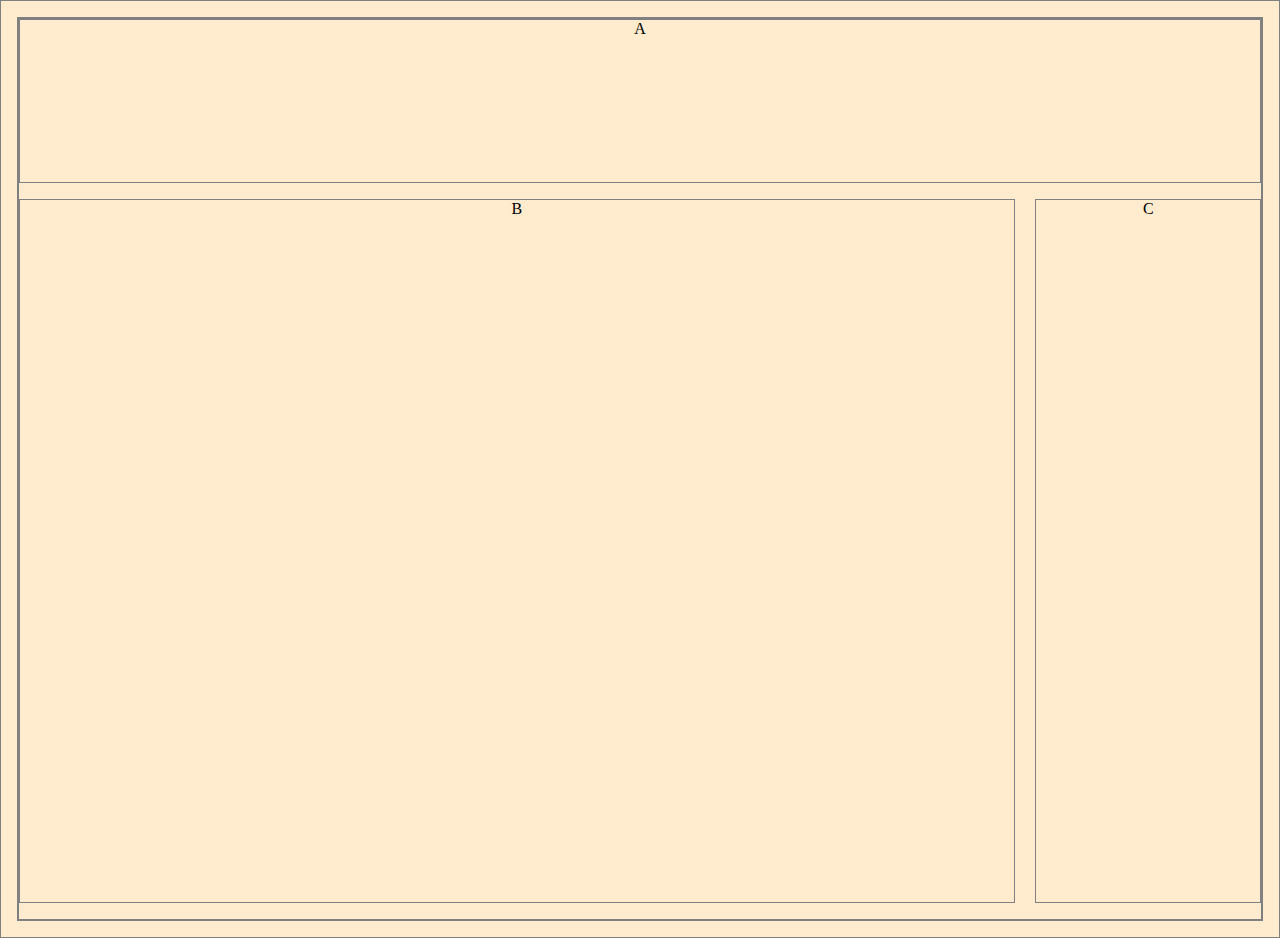
<file: medial-queries1/index.html>
<!DOCTYPE html>
<html lang="en" dir="ltr">
  <head>
    <meta charset="utf-8" />
    <title>Media Queries 1</title>
    <link rel="stylesheet" href="main.css" />
  </head>
  <body>
    <div class="container">
      <div class="a">A</div>
      <div class="b">B</div>
      <div class="c">C</div>
    </div>
  </body>
</html>
</file>
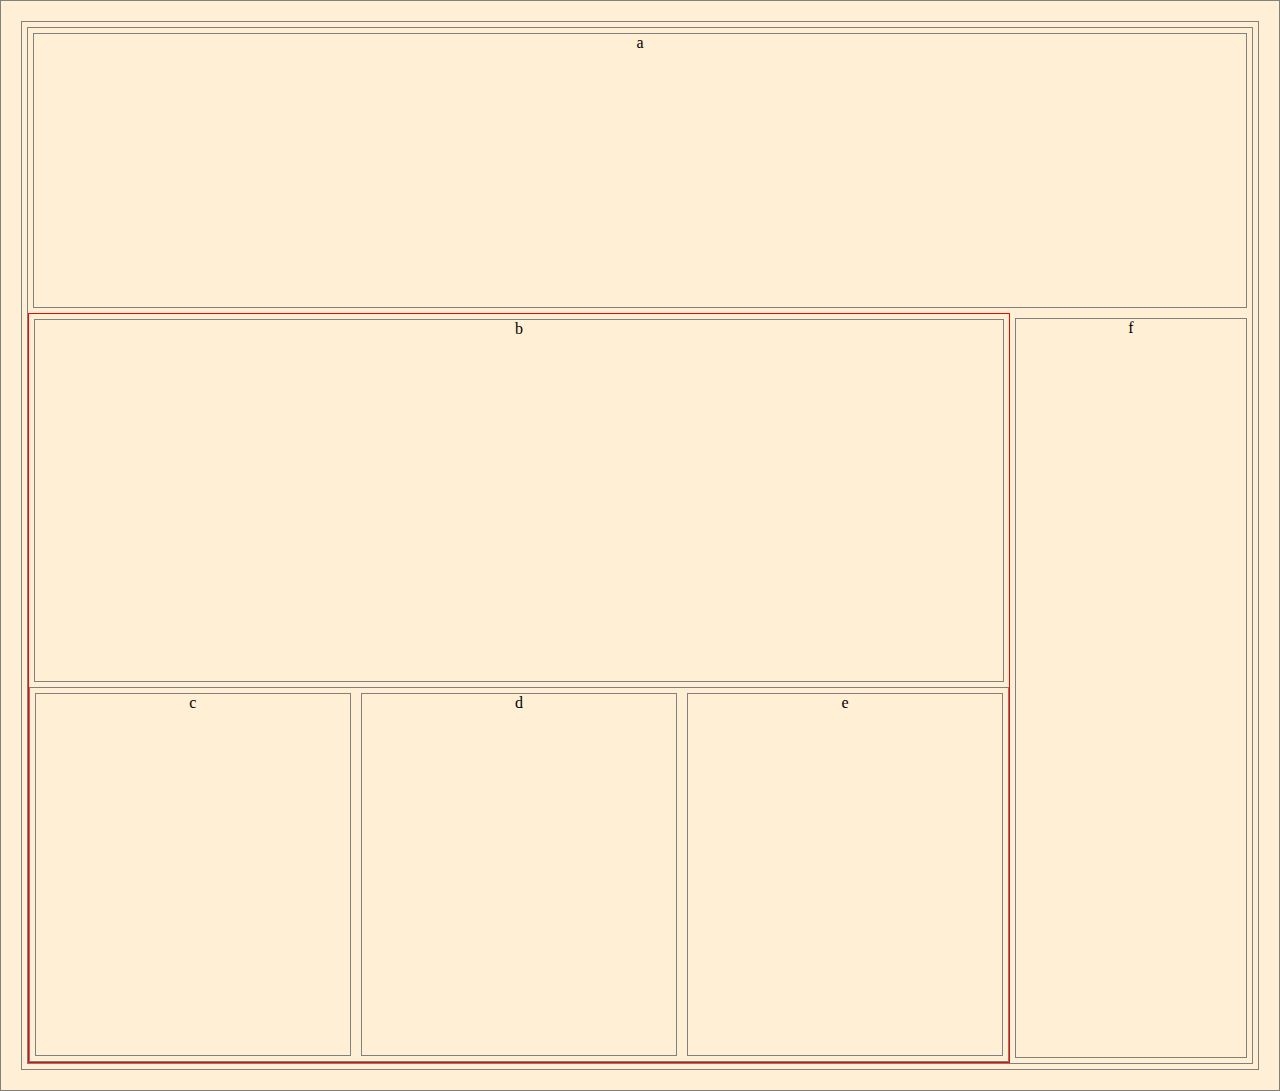
<file: medial-queries2/index.html>
<!DOCTYPE html>
<html lang="en" dir="ltr">
  <head>
    <meta charset="utf-8" />
    <title>Media Queries 2</title>
    <link rel="stylesheet" href="main.css" />
  </head>
  <body>
    <div class="container">
      <!--  -->
      <header class="boxA">a</header>
      <!--  -->
      <main class="middleContainer">
        <!--  -->
        <article class="boxB">b</article>
        <!--  -->
        <figcaption>
          <div class="middleBox">c</div>
          <div class="middleBox">d</div>
          <div class="middleBox">e</div>
        </figcaption>
        <!--  -->
      </main>
      <!--  -->
      <footer class="boxF">f</footer>
    </div>
  </body>
</html>
</file>
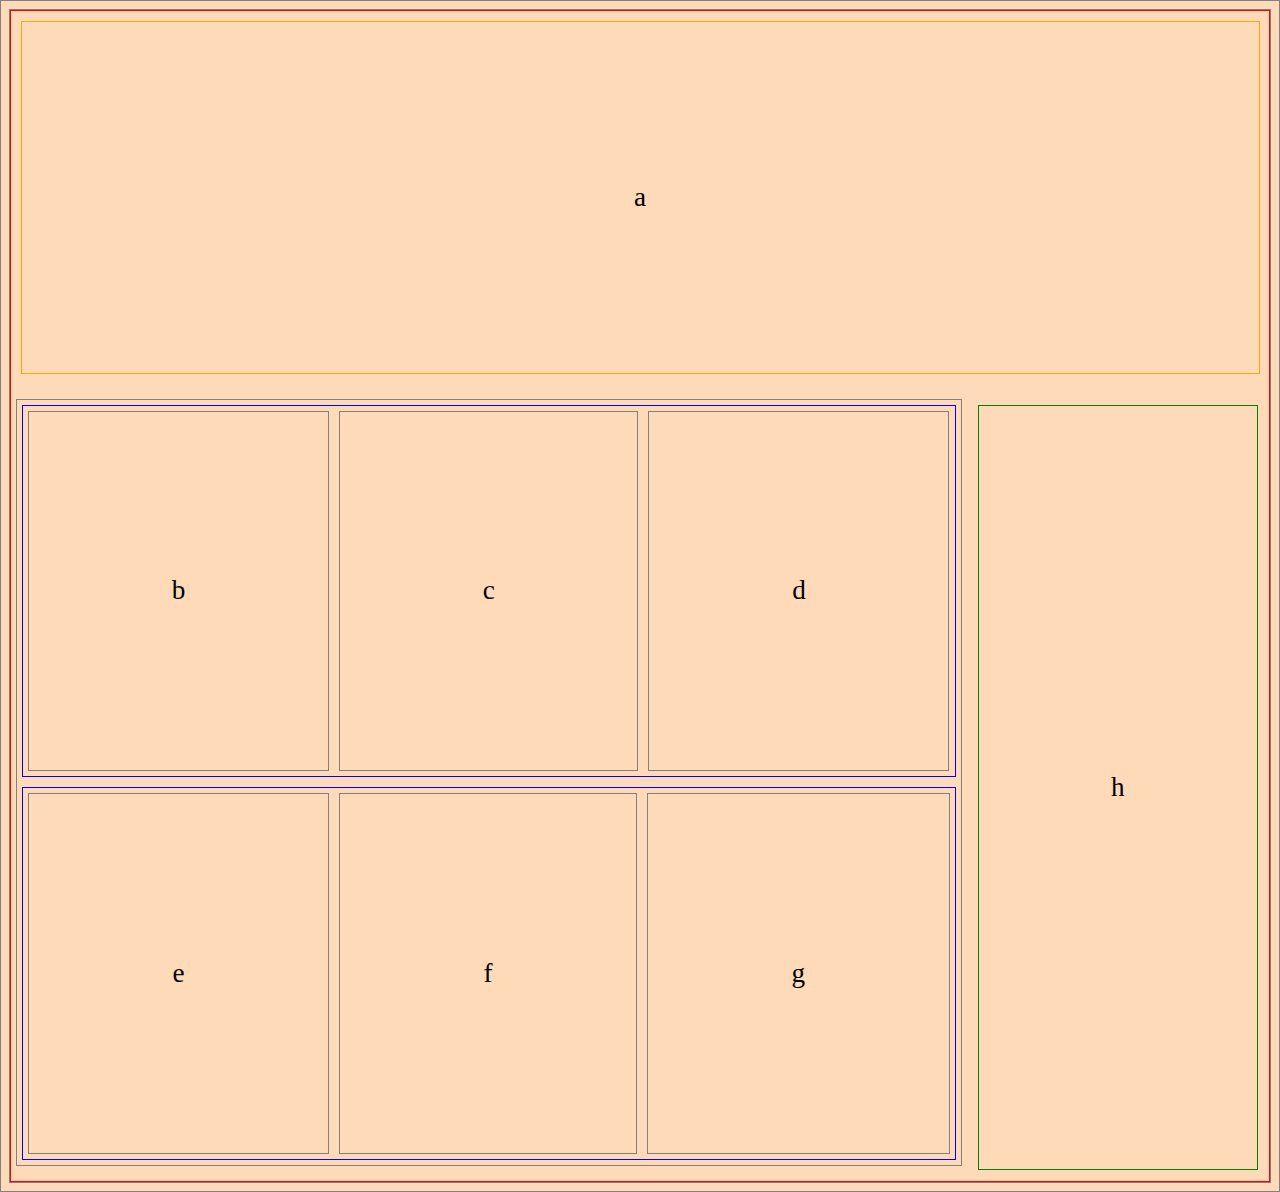
<file: medial-queries3/index.html>
<!DOCTYPE html>
<html lang="en" dir="ltr">
  <head>
    <meta charset="utf-8" />
    <title>Media Queries 3</title>
    <link rel="stylesheet" href="main.css" />
  </head>
  <body>
    <div class="container">
      <header class="a">a</header>
      <main>
        <article>
          <div class="b">b</div>
          <div class="c">c</div>
          <div class="d">d</div>
        </article>
        <figcaption>
          <div class="e">e</div>
          <div class="f">f</div>
          <div class="g">g</div>
        </figcaption>
      </main>
      <footer class="h">h</footer>
    </div>
  </body>
</html>
</file>
<file: medial-queries1/main.css>
* {
  border: 1px solid grey;
}

div {
  text-align: center;
}

/* STARTER  CODE */

body {
  background: blanchedalmond;
  margin: 1em;
}

/* CONTAINER *****************************/
.container {
  display: flex;
  flex-direction: column;
  justify-content: space-between;
  height: 100vh;
}

.a {
  height: 18%;
}

.b {
  height: 60%;
}

.c {
  height: 18%;
}

@media (min-width: 600px) {
  .container {
    flex-direction: row;
    flex-wrap: wrap;
  }
  .a {
    width: 100%;
  }
  .b {
    width: 80%;
    height: 78%;
  }
  .c {
    width: 18%;
    height: 78%;
  }
}
</file>
<file: medial-queries2/main.css>
/* STARTER CODE */

* {
  border: 1px solid grey;
}

main {
  border: 1px solid red;
}
/*  */
body {
  background: papayawhip;
  text-align: center;
  margin: 20px;
  height: auto;
}

.container {
  display: flex;
  flex-direction: column;
  justify-content: space-between;
  flex-wrap: wrap;
  margin: 5px;
  height: 100vh;
}

header {
  flex-grow: 1;
  margin: 5px;
}

main {
  display: flex;
  flex-direction: column;
  min-height: 1%;
  flex-grow: 4;
}

.boxB {
  flex-grow: 2;
  min-height: 1%;
  margin: 5px;
}

figcaption {
  display: flex;
  justify-content: space-between;
  flex-grow: 1;
}
.middleBox {
  flex-grow: 1;
  margin: 5px;
}

footer {
  flex-grow: 1;
  margin: 5px;
}

/*  */
@media (min-width: 600px) {
  .container {
    flex-direction: row;
    flex-wrap: wrap;
    height: 115vh;
  }
  header {
    flex-basis: 100%;
    min-height: 15%;
  }

  main {
    flex-direction: row;
    flex-wrap: wrap;
    min-height: 70vh;
  }

  .boxB {
    flex-basis: 100%;
  }
}
</file>
<file: medial-queries3/main.css>
/* STARTER CODE */
* {
  border: 1px solid grey;
}

/* ********************************* */
body {
  background: peachpuff;
  text-align: center;
  font-size: 170%;
}

.container {
  display: flex;
  flex-direction: column;
  flex-wrap: wrap;
  height: 100vh;
  border: 1px solid red;
}

header {
  flex-grow: 1;
  height: 5%;
  margin: 9.5px;
  border: 1px solid orange;
  display: flex;
  flex-direction: column;
  justify-content: center;
}

main {
  display: flex;
  flex-direction: column;
  flex-grow: 3;
  margin: 5px;
}

article,
figcaption {
  display: flex;
  flex-direction: row;
  flex-wrap: wrap;
  flex-grow: 3;
  margin: 5px;
  border: 1px solid blue;
}

article > div,
figcaption > div {
  flex-grow: 1;
  margin: 5px;
  display: flex;
  flex-direction: column;
  justify-content: center;
}

footer {
  display: flex;
  flex-direction: column;
  justify-content: center;
  flex-grow: 3;
  margin: 9.5px;
  border: 1px solid green;
}

@media (min-width: 600px) {
  .container {
    flex-direction: row;
    height: 130vh;
  }
  header {
    width: 100%;
    height: 30%;
  }
  main {
    height: 85vh;
    min-width: 75%;
  }
  footer {
    margin: 11px;
  }
}
</file>
